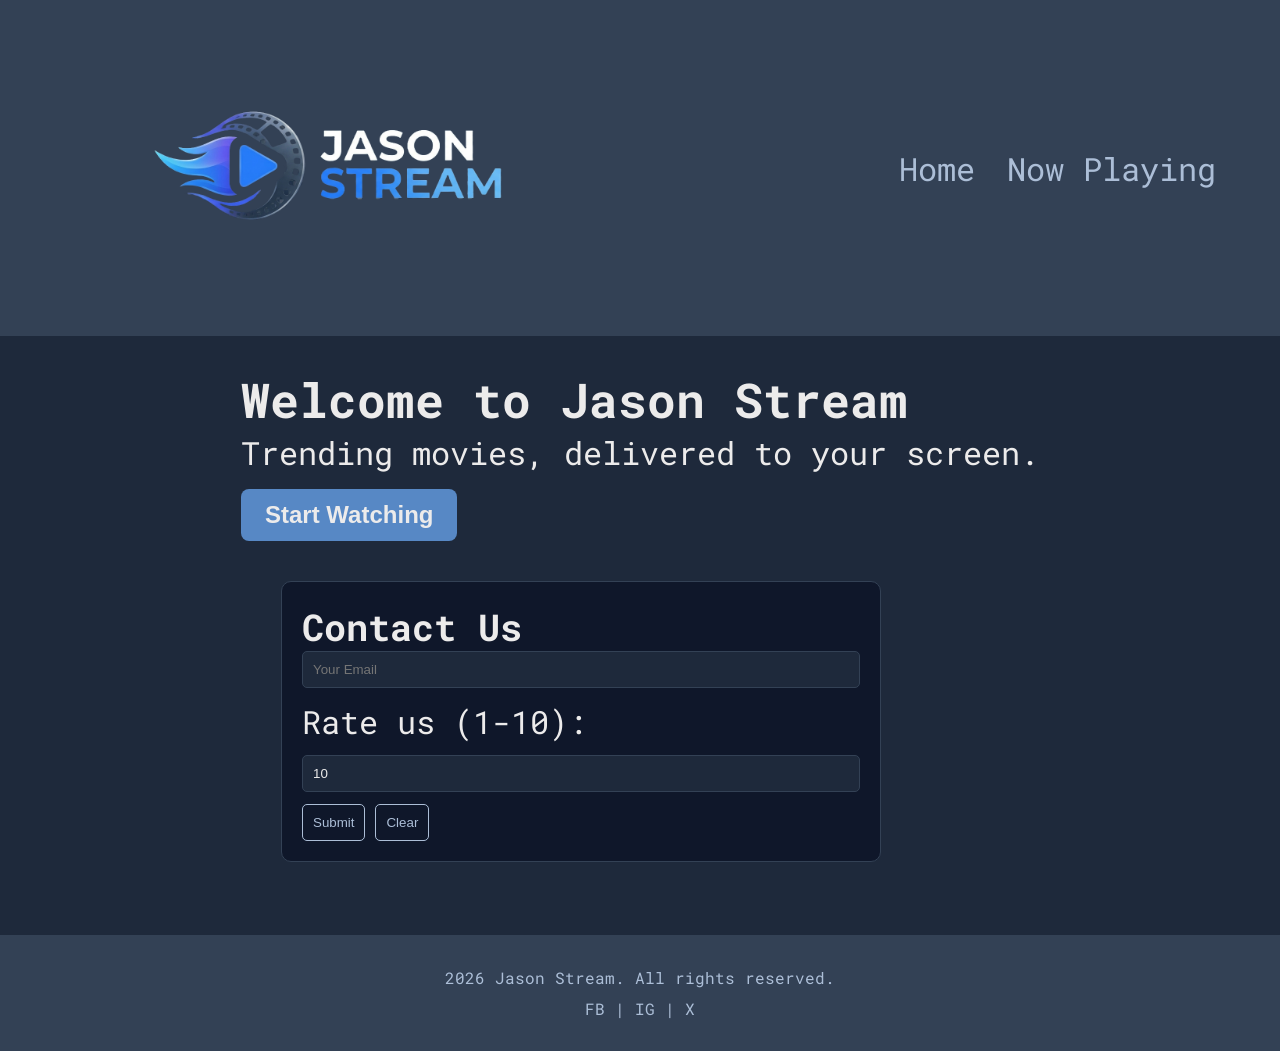
<file: docs/index.html>
<!doctype html>
<html lang="en">
  <head>
    <meta charset="UTF-8" />
    <meta name="viewport" content="width=device-width, initial-scale=1.0" />
    <title>Document</title>
    <link rel="stylesheet" href="style.css" />
    <link rel="preconnect" href="https://fonts.googleapis.com" />
    <link rel="preconnect" href="https://fonts.gstatic.com" crossorigin />
    <link
      href="https://fonts.googleapis.com/css2?family=Roboto+Mono:ital,wght@0,100..700;1,100..700&display=swap"
      rel="stylesheet"
    />
  </head>
  <body>
    <script type="module" src="ui.js"></script>
    <header></header>

    <nav class="navbar" id="navbar">
      <div class="logo" id="logo">
        <a href="#" id="logo-link">
        <img src="Images/logo.png" alt="Jason Stream Logo" />
        </a>
      </div>
      <ul class="nav-links" id="nav-links">
        <li><a href="#" id="home-link">Home</a></li>
        <li><a href="#" id="now-playing-link">Now Playing</a></li>
      </ul>
    </nav>

    <main class="content-area" id="main-content">
      <h1>Welcome to Jason Stream</h1>
      <p>Your cinematic journey starts here.</p>
    </main>

    <footer class="main-footer">
      <p>2026 Jason Stream. All rights reserved.</p>
      <div class="social-media" id="social-media">
        <span>FB</span> | <span>IG</span> | <span>X</span>
      </div>
    </footer>
  </body>
</html>
</file>
<file: docs/style.css>
:root {
  /* Main Back */
  --deep-slate: #1e293b;
  /* Navbars, Footers, Other Backgrounds */
  --muted-slate: #334155;
  /* Main Buttons, Links, and Icons */
  --electric-blue: #3b82f6;
  /* Hover States */
  --sky-blue: #5788c5;
  /* Search Bars and Input Fields */
  --navy-shadow: #0f172a;
  /* Titles and Body Text */
  --ghost-white: #ecebeb;
  /* Subtitles and other labels */
  --cool-gray: #acbed7;
  /* Additional Buttons */
  --indigo-blue: #6366f1;
  --gold: #ffd42ae7;
  --warmer-gold: #fbbf24;
  --shadow-black: rgba(0, 0, 0, 0.3);
}

* {
  box-sizing: border-box;
  margin: 0;
  padding: 0;
}

body {
  font-family: "Roboto Mono", monospace;
  background-color: var(--deep-slate);
  color: var(--ghost-white);
  display: flex;
  flex-direction: column;
  min-height: 100vh;
}

.navbar {
  display: flex;
  justify-content: space-between;
  align-items: center;
  padding: 1rem 5%;
  background-color: var(--muted-slate);
  border-bottom: 1px var(--deep-slate);
}

.logo {
  display: flex;
  align-items: center;
  gap: 10px;
}

.logo img {
  height: 300px;
}

.nav-links {
  display: flex;
  list-style: none;
  gap: 2rem;
}

.nav-links a {
  text-decoration: none;
  font-size: 2rem;
  color: var(--cool-gray);
  transition: color 0.3s;
}
.nav-links a:hover {
  color: var(--sky-blue);
}

.content-area {
  flex: 1;
  padding: 2rem 5%;
  font-size: 32px;
  margin: auto;
}

.main-footer {
  background-color: var(--muted-slate);
  padding: 2rem 5%;
  text-align: center;
  border-top: 1px solid var(--deep-slate);
  color: var(--cool-gray);
}

.social-media {
  margin-top: 10px;
}

.sw-button {
  background-color: var(--sky-blue);
  color: var(--ghost-white);
  padding: 12px 24px;
  margin-top: 15px;
  border: none;
  border-radius: 8px;
  font-size: 1.5rem;
  font-weight: bold;
  transition:
    transform 0.2s,
    background-color 0.2s;
}
.sw-button:hover {
  background-color: var(--electric-blue);
  transform: scale(1.05);
}

.contact-form {
  max-width: 600px;
  margin: 40px;
  padding: 20px;
  background-color: var(--navy-shadow);
  border: 1px solid var(--muted-slate);
  border-radius: 10px;
}
.contact-form form{
  display: flex;
  flex-direction: column;
  gap: 12px;
}
.contact-form input {
  background-color: var(--deep-slate);
  border: 1px solid var(--muted-slate);
  color: var(--ghost-white);
  padding: 10px;
  border-radius: 5px;
}
.form-buttons{
  display: flex;
  gap: 10px;
}
.formBtn{
  background: none;
  border: 1px solid var(--cool-gray);
  color: var(--cool-gray);
  padding: 10px;
  border-radius: 5px;
}
.formBtn:hover{
  color: var(--sky-blue);
  border-color: var(--sky-blue);
}


.now-playing {
  text-align: center;
}

.movie-grid {
  display: flex;
  flex-wrap: wrap;
  gap: 2rem;
  justify-content: center;
  padding: 2rem;
  max-width: 1200px;
  margin: 0 auto;
  padding-bottom: 200px;
}

.movie-card {
  display: flex;
  flex-direction: column;
  text-align: left;
  flex: 0 1 280px;
  background-color: var(--deep-slate);
  border-radius: 12px;
  box-shadow: 0 4px 10px var(--shadow-black);
  transition:
    transform 0.3s ease,
    box-shadow 0.3s ease;
}

.movie-card:hover {
  transform: translateY(-10px) scale(1.03);
  box-shadow: 0 10px 20px rgba(0, 0, 0, 0.5);
}

.movie-card figure {
  margin: 0;
  padding: 0;
  height: 100%;
  display: flex;
  flex-direction: column;
}

.movie-card img {
  width: 100%;
  height: 400px;
  object-fit: cover;
}

.movie-card figcaption {
  display: flex;
  flex-direction: column;
  flex-grow: 1;
  padding: 1.5rem;
  color: var(--ghost-white);
  gap: 0.5rem;
}

.movie-card h3 {
  margin: 0;
  font-size: 1.75rem;
  font-weight: bold;
  flex-grow: 1;
  display: flex;
}

.rating {
  color: var(--gold);
}
.genre{
  display: flex;
  flex-grow: 1;
  font-size: 1.15rem;
}

.movie-filter-form {
  display: flex;
  flex-direction: column;
  align-items: center;
  gap: 1.5rem;
  margin: 2rem auto;
  max-width: 600px;
}

.search-group {
  display: flex;
  width: 100%;
}

.movie-search-input {
  flex-grow: 1;
  padding: 12px 20px;
  font-size: 1.5rem;
  border: 2px solid var(--muted-slate);
  border-right: none;
  border-radius: 8px 0 0 8px;
  background-color: var(--muted-slate);
  color: var(--ghost-white);
  outline: none;
  transition: border-color 0.3s ease;
}

.movie-search-input:focus {
  border-color: var(--sky-blue);
}

.movie-submit-btn {
  font-size: 1.5rem;
  font-weight: 700;
  letter-spacing: 1px;
  padding: 12px 25px;
  background-color: var(--ghost-white);
  color: var(--muted-slate);
  border-left: 3px solid var(--ghost-white);
  border-radius: 0 8px 8px 0;
  font-weight: bold;
  transition:
    background-color 0.3s ease,
    transform 0.2s ease;
}

.movie-submit-btn:hover {
  background-color: var(--sky-blue);
  transform: scale(1.02);
}

.movie-submit-btn:active {
  transform: scale(0.95);
}

.movie-filter-dropdown {
  background-color: var(--muted-slate);
  color: var(--cool-gray);
  font-size: 1.5rem;
  border: 2px solid var(--muted-slate);
  border-radius: 8px;
  border-right: none;
  width: auto;
  padding: 10px 20px;
}

.movie-showtimes {
  margin-top: 1rem;
  border-top: 1px solid var(--deep-slate);
  padding-top: 0.5rem;
}

.movie-showtimes h4 {
  font-size: 1.15rem;
  color: var(--cool-gray);
  margin-bottom: 0.5rem;
  text-transform: uppercase;
}

.showtime-list {
  list-style: none;
  padding: 0;
  display: flex;
  flex-wrap: wrap;
  gap: 8px;
}

.showtime-list li {
  background-color: var(--deep-slate);
  color: var(--ghost-white);
  padding: 4px 10px;
  border-radius: 4px;
  font-size: 0.85rem;
  font-size: 1.15rem;
  border: 1px solid var(--muted-slate);
}

.showtime-list li:nth-child(even) {
  background-color: var(--muted-slate);
  color: var(--cool-gray);
}

.detailBtn {
  display: block;
  text-align: center;
  background-color: var(--sky-blue);
  color: var(--ghost-white);
  padding: 12px 20px;
  margin-top: 1rem;
  text-decoration: none;
  font-weight: bold;
  font-size: 1rem;
  letter-spacing: 1px;
  border-radius: 6px;
  transition:
    background-color 0.3s ease,
    transform 0.2s ease,
    box-shadow 0.3s ease;
  border: none;
}
.detailBtn:hover {
  background-color: var(--indigo-blue);
  transform: translateY(-2px);
  box-shadow: 0 5px 15px var(--navy-shadow);
}

.details-content {
  display: flex;
  gap: 3rem;
  align-items: flex-start;
  max-width: 1000px;
  margin: 2rem auto;
  padding: 0 2rem;
}

.detail-poster {
  width: 400px;
  height: 600px;
  object-fit: cover;
  object-position: center;

  border-radius: 6px;
  box-shadow: 0 10px 30px var(--shadow-black);
  border: 1px solid var(--muted-slate);
}

.detail-info {
  flex: 1;
  display: flex;
  flex-direction: column;
  gap: 1.5rem;
}

.detail-info h1 {
  font-size: 3rem;
  margin: 0;
  color: var(--ghost-white);
}

.detail-description {
  font-size: 2rem;
  line-height: 1.6;
  color: var(--ghost-white);
}

.favBtn {
  background-color: var(--gold);
  color: var(--ghost-white);
  margin-top: 10px;
}
.favBtn:hover {
  background-color: var(--warmer-gold);
  transform: scale (1.05);
}

.favBtn.isFavorite {
  background-color: var(--warmer-gold);
  color: var(--ghost-white);
  border: 2px solid var(--gold);
  box-shadow: 0 4px 15px var(--navy-shadow);
  transform: scale(1.02);
}
.favBtn.isFavorite:hover {
  background-color: var(--electric-blue);
  border-color: var(--sky-blue);
  color: var(--ghost-white);
  transform: scale(0.98);
}
.favBtn.isFavorite:active {
  transform: scale(0.95);
  transition: transform 0.1s;
}

.watchlist-container {
  position:fixed;
  bottom: 0;
  left:0;
  width: 100%;
  background-color: var(--navy-shadow);
  border-top: 3px solid var(--electric-blue);
  padding: 15px 25px;
  z-index: 1000;
  height: 220px;
}

.watchlist-drop-zone {
  display: flex;
  flex-direction: row;
  gap: 20px;
  overflow-x: auto;
  height: 160px;
  align-items: center;
}

.watchlist-thumbnail{
  height: 150px;
  width: auto;
  object-fit: cover;
  border-radius: 8px;
  border: 1px solid var(--muted-slate);
  transition: transform .2s ease-in-out;
}
.watchlist-thumbnail:hover{
  transform: scale(1.1);
  border-color: var(--electric-blue);
  z-index: 10;
}

.watchlist-item-wrapper{
  position: relative;
  flex-shrink: 0;
}

.remove-item-btn {
  position: absolute;
  top: -8px;
  right: -8px;
  background: var(--sky-blue);
  color: var(--ghost-white);
  border: none;
  border-radius: 6px;
  width: 25px;
  height: 25px;
  font-size: 14px;
}
</file>
